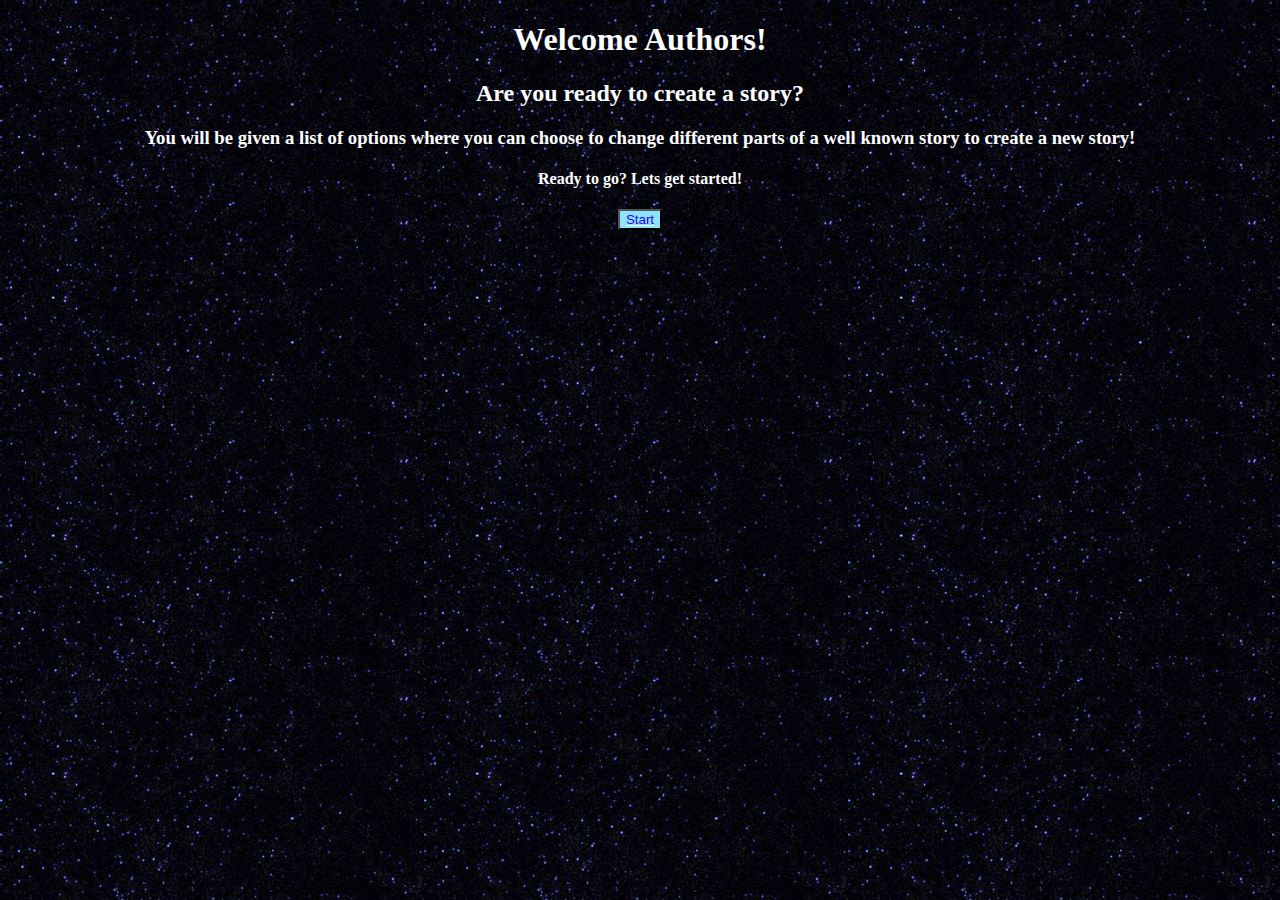
<file: index.html>
<!DOCTYPE html>
<html>
    <head>
        <title>CS Hackathon Project</title>
        <script src="Interactive.js"></script>
        <link type = "text/css" rel = "stylesheet" href = "Style.css">
    </head>
    <body class = "back">
        <h1>Welcome Authors!</h1>
        <h2>Are you ready to create a story?</h2>
        <h3>You will be given a list of options where you can choose to change different parts of a well known story to create a new story!</h3>
        <h4>Ready to go? Lets get started!</h4>
        <a href = "Select.html"><button id = "begin">Start</button></a>

    </body>
</html>
</file>
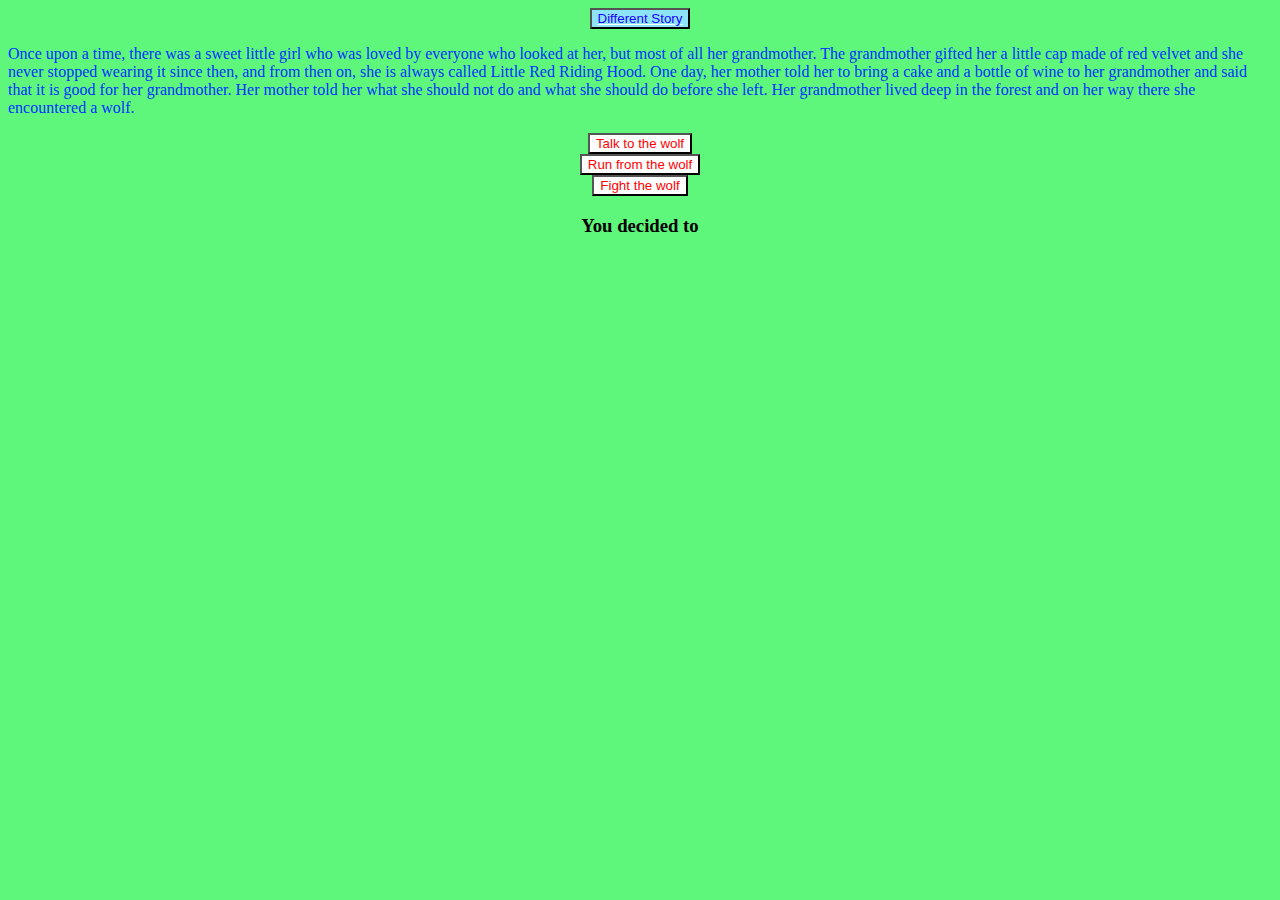
<file: Red-Story.html>
<!DOCTYPE html>
    <html>
        <head>
            <script src="Interactive.js"></script>
            <link type = "text/css" rel = "stylesheet" href = "Style.css">
        </head>
        <body id = "forest" >
            <a href="Select.html"><button id="change">Different Story</button></a>
            <p>Once upon a time, there was a sweet little girl who was loved by everyone who looked at her,
                but most of all her grandmother. The grandmother gifted her a little cap made of red velvet and
                she never stopped wearing it since then, and from then on, she is always called Little Red Riding Hood.
                One day, her mother told her to bring a cake and a bottle of wine to her grandmother and said that
                it is good for her grandmother. Her mother told her what she should not do and what she
                should do before she left. Her grandmother lived deep in the forest and on her way there she encountered a wolf.
            </p>
            <button class = "option" id = "original" onclick="hideButton(this)" value="talk to the wolf">Talk to the wolf</button>
            <button class = "option" id = "option1" onclick="hideButton(this)" value="run from the wolf">Run from the wolf</button>
            <button class = "option" id = "option2" onclick="hideButton(this)"value="fight the wolf">Fight the wolf</button>
           <h3 id="chosen">You decided to <span id="savedValue"></span></span></h3>
           <p><span id="choice1"></span></p>
           <p><span id="choice2"></span></p>
           <p><span id="choice3"></span></p>
           <h1 id="large"><span id = "ending"></span></h1>
        </body>
    </html>
</file>
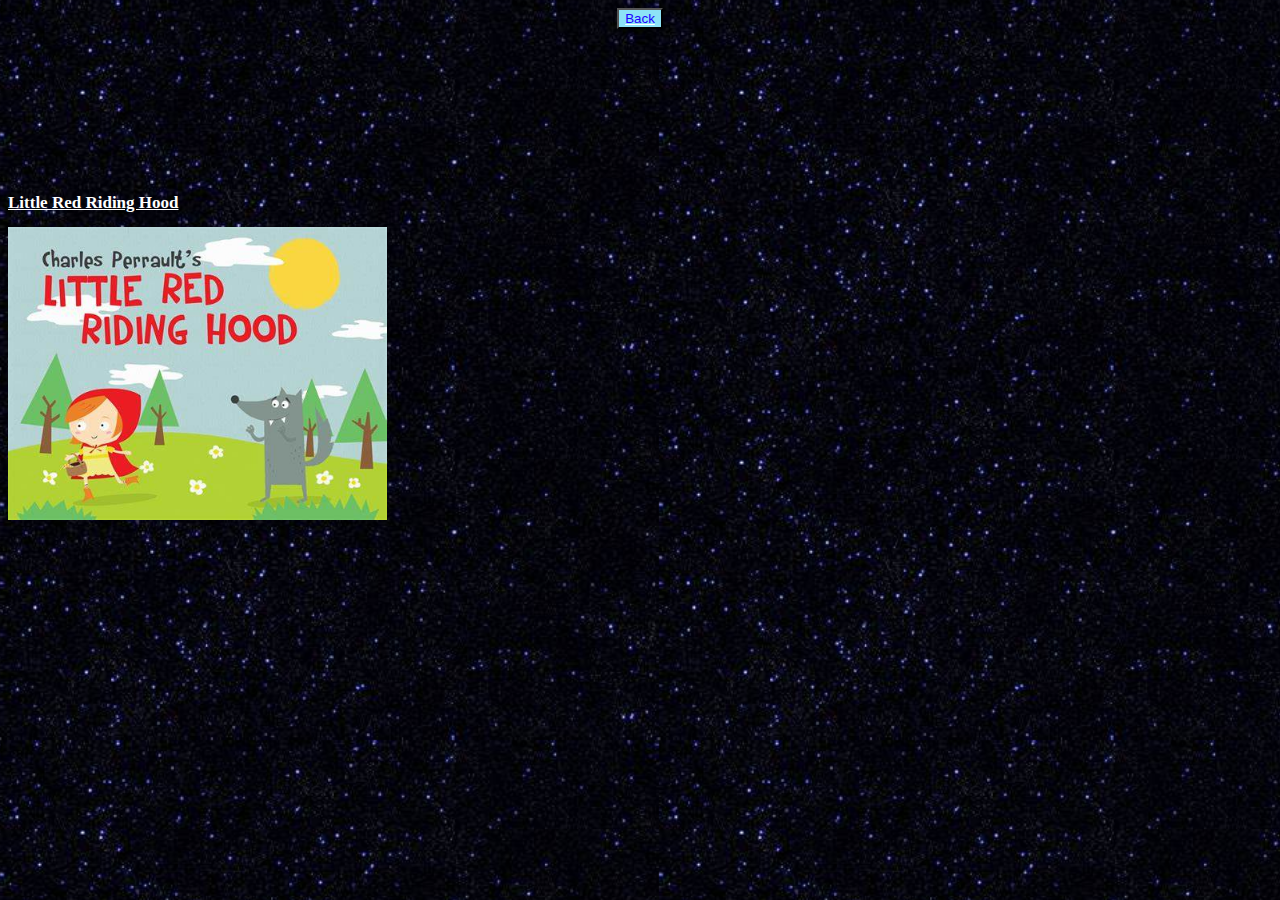
<file: Select.html>
<!DOCTYPE html>
    <html>
        <head>
            <script src="Interactive.js"></script>
            <title>CS Hackathon Project</title>
            <link type = "text/css" rel = "stylesheet" href = "Style.css">
        </head>
        <body class = "back">    
        <a href="index.html"><button id="start">Back</button></a>
        <a href = "Red-Story.html"><h2 id = "title">Little Red Riding Hood</h2></a>
        <img id = "Red-cover"src = "Little Red.jpg" alt = "Little Red Riding Hood" width = 30% height = 30%>

        </body>
    </html>
</file>
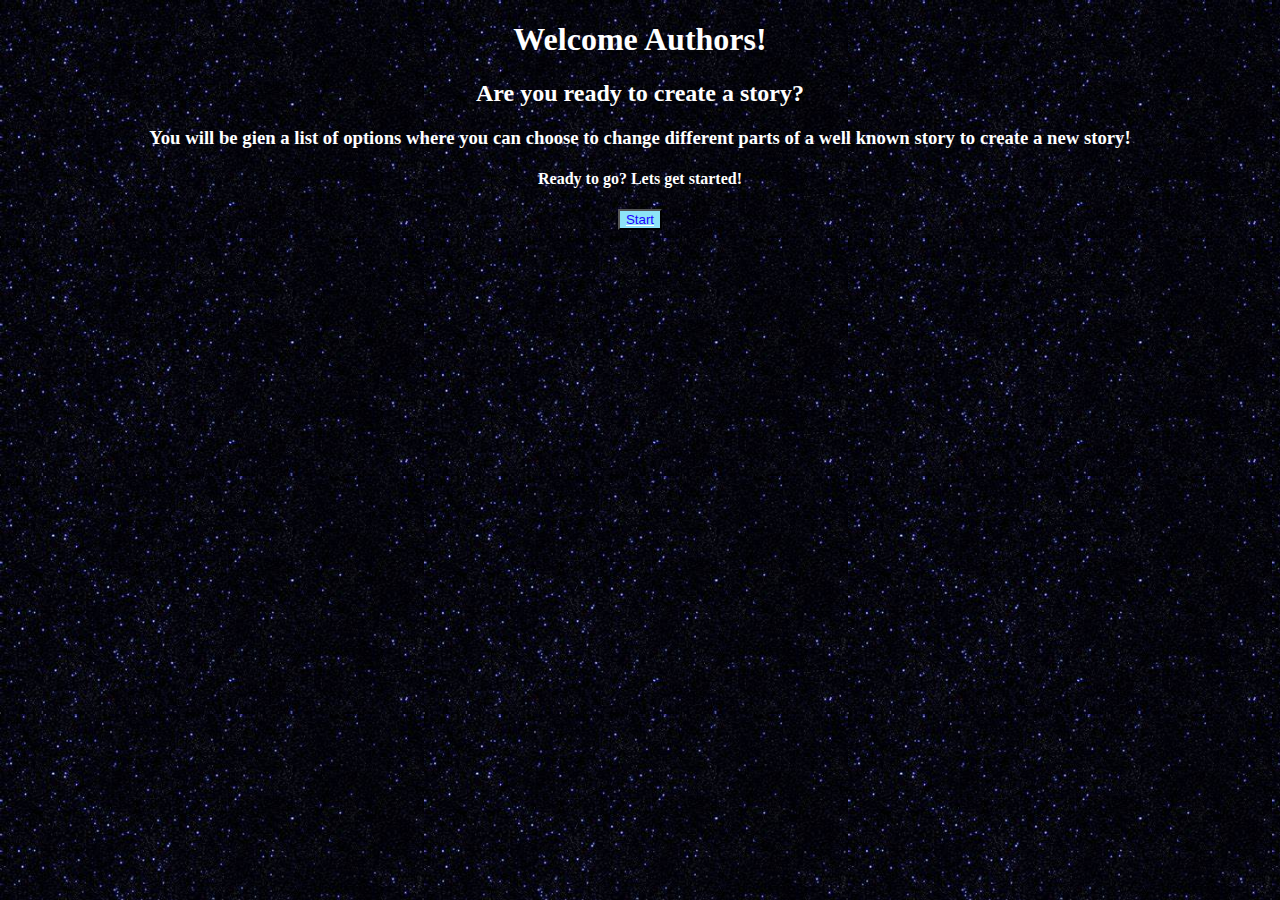
<file: Website.html>
<!DOCTYPE html>
<html>
    <head>
        <title>CS Hackathon Project</title>
        <link type = "text/css" rel = "stylesheet" href = "Style.css">
    </head>
    <body class = "back">
        <h1>Welcome Authors!</h1>
        <h2>Are you ready to create a story?</h2>
        <h3>You will be gien a list of options where you can choose to change different parts of a well known story to create a new story!</h3>
        <h4>Ready to go? Lets get started!</h4>
        <a href = "Select.html"><button id = "begin">Start</button></a>

    </body>
</html>
</file>
<file: Style.css>
* {
    color:white;

}

h1, h2, h3, h4 {
    text-align:center;
}

#forest {
    background-color:rgba(94, 247, 122, 0.995);
    background-size: 100% auto;
}

.back {
    background-image: url("Background.jpg");
    background-size: contain;
}

button {
    margin:auto;
    display:block;
    color: rgb(30, 0, 255);
    background-color: rgb(141, 227, 247);

}

#title {
    text-align: left;
    position:relative;
    top:150px;
    font-size: 17px;
    clear:top;

}

#Red-cover {
    position:relative;
    top: 150px;
    float:left;
}

.option {
    color:rgb(255, 0, 0);
    background-color: rgb(255, 255, 255)
}
p{
    color:rgb(0, 51, 255)
}
span{
    color:rgb(0, 51, 255)
}
#chosen{
    color:black !important;
}
.chosen{
        color:rgb(0, 0, 0) !important;
}        
#large{
    text-align: center;
    font-size: 100px;
    color:black
}
</file>
